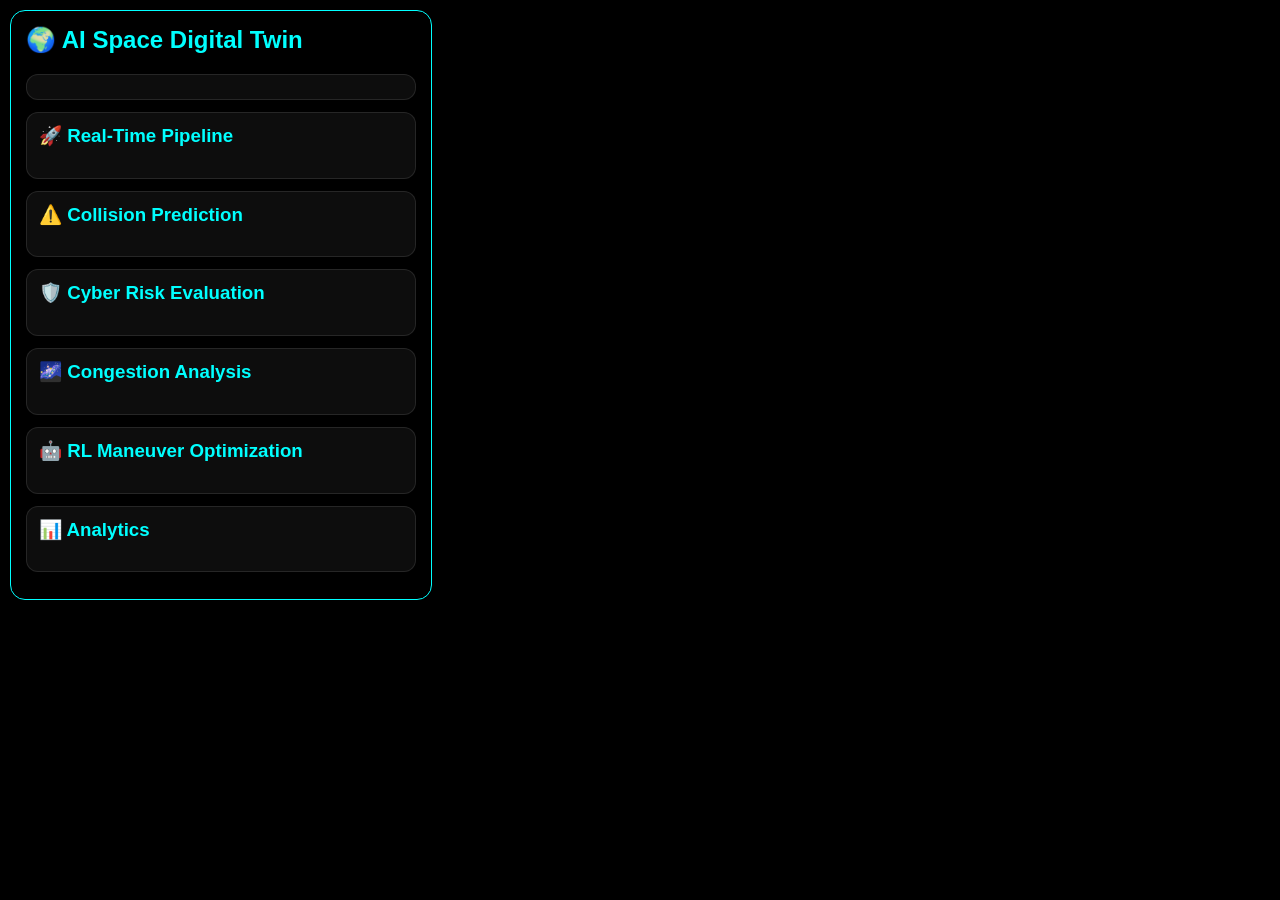
<file: frontend.html>
<!-- <!DOCTYPE html>
<html>

<head>

<meta charset="UTF-8">
<title>Space Digital Twin</title>

<script src="https://cesium.com/downloads/cesiumjs/releases/1.118/Build/Cesium/Cesium.js"></script>

<link
href="https://cesium.com/downloads/cesiumjs/releases/1.118/Build/Cesium/Widgets/widgets.css"
rel="stylesheet"
/>

<style>

html, body{
    margin:0;
    width:100%;
    height:100%;
    overflow:hidden;
    background:black;
    font-family:Arial;
}

#cesiumContainer{
    width:100%;
    height:100%;
}

#dashboard{

    position:absolute;
    top:10px;
    left:10px;

    width:380px;
    max-height:95vh;

    overflow-y:auto;

    background:rgba(0,0,0,0.82);

    padding:15px;

    border-radius:12px;

    color:white;

    z-index:999;

    border:1px solid cyan;
}

.card{

    background:rgba(255,255,255,0.05);

    padding:10px;

    border-radius:10px;

    margin-bottom:12px;
}

.alert{
    color:#ff5c5c;
}

.success{
    color:#00ff99;
}

.warning{
    color:orange;
}

.title{
    color:cyan;
}

.metric{
    font-size:14px;
    margin-top:5px;
}

#status{
    font-size:18px;
    font-weight:bold;
}

</style>

</head>

<body>

<div id="cesiumContainer"></div>

<div id="dashboard">

    <h2 class="title">🌍 Space Digital Twin</h2>

    <div class="card">
        <div id="time"></div>
        <div id="status"></div>
    </div>

    <div class="card">
        <h3>🚀 Space Traffic Prediction</h3>
        <div id="collisions"></div>
    </div>

    <div class="card">
        <h3>🛡️ Cyber Intrusion Detection</h3>
        <div id="cyber"></div>
    </div>

    <div class="card">
        <h3>🌌 Congestion Forecasting</h3>
        <div id="congestion"></div>
    </div>

    <div class="card">
        <h3>🤖 Autonomous Maneuver</h3>
        <div id="maneuver"></div>
    </div>

    <div class="card">
        <h3>📊 Live Analytics</h3>
        <div id="analytics"></div>
    </div>

</div>

<script>

// =====================================================
// VERY IMPORTANT FIX
// =====================================================

window.CESIUM_BASE_URL =
"https://cesium.com/downloads/cesiumjs/releases/1.118/Build/Cesium/";

// =====================================================
// CESIUM TOKEN
// =====================================================

Cesium.Ion.defaultAccessToken =
'eyJhbGciOiJIUzI1NiIsInR5cCI6IkpXVCJ9.eyJqdGkiOiIzMGFkN2UyZS05NThiLTQ1NDEtYmM1Mi0zY2RhNTk4YmMxYjUiLCJpZCI6NDMyNjc4LCJpc3MiOiJodHRwczovL2lvbi5jZXNpdW0uY29tIiwiYXVkIjoidW5kZWZpbmVkX2RlZmF1bHQiLCJpYXQiOjE3NzkwMzA2NDB9.j8Q3Wdu4mqrdkycc1GQS4oho9O9xFZu2LPbPWwKsQ4o';

// =====================================================
// CREATE VIEWER
// =====================================================

const viewer = new Cesium.Viewer('cesiumContainer', {

    animation:false,
    timeline:false,
    baseLayerPicker:false,
    geocoder:false,
    homeButton:false,
    sceneModePicker:false,
    navigationHelpButton:false,
    fullscreenButton:false,
    infoBox:false,
    selectionIndicator:false,

    imageryProvider:false,

    baseLayer:false
});

// =====================================================
// EARTH TEXTURE FIX
// =====================================================

viewer.imageryLayers.addImageryProvider(

    new Cesium.UrlTemplateImageryProvider({

        url:
        'https://tile.openstreetmap.org/{z}/{x}/{y}.png'

    })

);

// =====================================================
// STABLE SCENE SETTINGS
// =====================================================

viewer.scene.globe.enableLighting = true;

viewer.scene.skyAtmosphere.show = true;

viewer.scene.fog.enabled = false;

viewer.scene.globe.baseColor =
Cesium.Color.BLACK;

// REMOVE CESIUM CREDITS
viewer.cesiumWidget.creditContainer.style.display = "none";

// CAMERA
viewer.camera.setView({

    destination:
    new Cesium.Cartesian3(
        25000000,
        25000000,
        25000000
    )
});

// =====================================================
// SAT STORAGE
// =====================================================

const satelliteEntities = {};

// =====================================================
// CREATE / UPDATE SATELLITE
// =====================================================

function updateSatellite(name, x, y, z, danger=false){

    if(!satelliteEntities[name]){

        satelliteEntities[name] = viewer.entities.add({

            id:name,

            position:new Cesium.Cartesian3(x,y,z),

            point:{

                pixelSize: danger ? 12 : 7,

                color: danger
                    ? Cesium.Color.RED
                    : Cesium.Color.CYAN,

                outlineColor: Cesium.Color.WHITE,

                outlineWidth:2
            },

            label:{

                text:name,

                font:'11px monospace',

                fillColor: danger
                    ? Cesium.Color.RED
                    : Cesium.Color.CYAN,

                outlineColor:Cesium.Color.BLACK,

                outlineWidth:2,

                style:Cesium.LabelStyle.FILL_AND_OUTLINE,

                pixelOffset:new Cesium.Cartesian2(0,-20),

                scale:0.6
            }
        });

    }else{

        satelliteEntities[name].position =
        new Cesium.Cartesian3(x,y,z);

        satelliteEntities[name].point.color =
        danger
        ? Cesium.Color.RED
        : Cesium.Color.CYAN;

        satelliteEntities[name].label.fillColor =
        danger
        ? Cesium.Color.RED
        : Cesium.Color.CYAN;
    }
}

// =====================================================
// WEBSOCKET
// =====================================================

const socket =
new WebSocket("ws://localhost:8000/ws");

socket.onopen = () => {

    console.log("WebSocket Connected");
};

socket.onerror = (err) => {

    console.log("WebSocket Error", err);
};

socket.onclose = () => {

    console.log("WebSocket Closed");
};

// =====================================================
// RECEIVE DATA
// =====================================================

socket.onmessage = function(event){

    try{

        const data = JSON.parse(event.data);

        // TIME
        document.getElementById("time").innerHTML =
        `⏱️ ${data.timestamp}`;

        // STATUS
        let statusColor = "lime";

        if(data.digital_twin_status === "CRITICAL"){
            statusColor = "red";
        }
        else if(data.digital_twin_status === "WARNING"){
            statusColor = "orange";
        }

        document.getElementById("status").innerHTML = `
            <span style="color:${statusColor}">
            System Status :
            ${data.digital_twin_status}
            </span>
        `;

        // =================================================
        // SATELLITES
        // =================================================

        data.satellites.forEach(sat => {

            const x = sat.position[0] * 1000;
            const y = sat.position[1] * 1000;
            const z = sat.position[2] * 1000;

            let danger = false;

            data.collision_alerts.forEach(c => {

                if(
                    c.sat1 === sat.name ||
                    c.sat2 === sat.name
                ){
                    danger = true;
                }
            });

            updateSatellite(
                sat.name,
                x,
                y,
                z,
                danger
            );
        });

        // =================================================
        // COLLISIONS
        // =================================================

        let collisionHTML = "";

        data.collision_alerts.forEach(c => {

            collisionHTML += `
                <div class='alert'>
                ⚠️ ${c.sat1}<br>
                ⚠️ ${c.sat2}<br>
                Distance : ${c.distance} km<br>
                Risk : ${c.risk}
                </div><br>
            `;
        });

        if(data.collision_alerts.length === 0){

            collisionHTML =
            "<div class='success'>No Collision Risk</div>";
        }

        document.getElementById("collisions").innerHTML =
        collisionHTML;

        // =================================================
        // CYBER
        // =================================================

        document.getElementById("cyber").innerHTML = `

            <div class='metric'>
            Attack :
            ${data.cyber_alert.attack_detected}
            </div>

            <div class='metric'>
            Type :
            ${data.cyber_alert.attack_type}
            </div>

            <div class='metric'>
            Severity :
            ${data.cyber_alert.severity}/10
            </div>

            <div class='metric'>
            Health :
            ${data.cyber_alert.network_health}%
            </div>
        `;

        // =================================================
        // CONGESTION
        // =================================================

        document.getElementById("congestion").innerHTML = `

            <div class='metric'>
            Level :
            ${data.congestion.congestion_level}
            </div>

            <div class='metric'>
            Density :
            ${data.congestion.orbital_density}
            </div>

            <div class='metric'>
            Risk :
            ${data.congestion.future_risk}
            </div>
        `;

        // =================================================
        // MANEUVER
        // =================================================

        document.getElementById("maneuver").innerHTML = `

            <div class='metric'>
            Action :
            ${data.maneuver.recommended_action}
            </div>

            <div class='metric'>
            Delta-V :
            ${data.maneuver.delta_v}
            </div>

            <div class='metric'>
            Fuel :
            ${data.maneuver.fuel_cost}
            </div>

            <div class='metric'>
            Success :
            ${data.maneuver.success_probability}
            </div>
        `;

        // =================================================
        // ANALYTICS
        // =================================================

        const latestCollision =
        data.analytics.collision_history.slice(-1)[0] || 0;

        const latestCongestion =
        data.analytics.congestion_history.slice(-1)[0] || 0;

        const latestCyber =
        data.analytics.cyber_history.slice(-1)[0] || 0;

        document.getElementById("analytics").innerHTML = `

            <div class='metric'>
            Collision Alerts :
            ${latestCollision}
            </div>

            <div class='metric'>
            Orbital Density :
            ${latestCongestion}
            </div>

            <div class='metric'>
            Cyber Severity :
            ${latestCyber}
            </div>
        `;

    }catch(err){

        console.log("Render Error :", err);
    }
};

</script>

</body>
</html> -->








<!--IND   TESTTTINGNN 11111111111111111111111---SUCCEEFUL -- with self movement trajectory making>-->

<!-- <!DOCTYPE html>
<html>

<head>

<meta charset="UTF-8">
<title>Space Digital Twin</title>

<script src="https://cesium.com/downloads/cesiumjs/releases/1.118/Build/Cesium/Cesium.js"></script>

<link
href="https://cesium.com/downloads/cesiumjs/releases/1.118/Build/Cesium/Widgets/widgets.css"
rel="stylesheet"
/>

<style>

html, body{
    margin:0;
    width:100%;
    height:100%;
    overflow:hidden;
    background:black;
    font-family:Arial;
}

#cesiumContainer{
    width:100%;
    height:100%;
}

#dashboard{

    position:absolute;
    top:10px;
    left:10px;

    width:380px;
    max-height:95vh;

    overflow-y:auto;

    background:rgba(0,0,0,0.82);

    padding:15px;

    border-radius:12px;

    color:white;

    z-index:999;

    border:1px solid cyan;
}

.card{

    background:rgba(255,255,255,0.05);

    padding:10px;

    border-radius:10px;

    margin-bottom:12px;
}

.alert{
    color:#ff5c5c;
}

.success{
    color:#00ff99;
}

.warning{
    color:orange;
}

.title{
    color:cyan;
}

.metric{
    font-size:14px;
    margin-top:5px;
}

#status{
    font-size:18px;
    font-weight:bold;
}

</style>

</head>

<body>

<div id="cesiumContainer"></div>

<div id="dashboard">

    <h2 class="title">🌍 Space Digital Twin</h2>

    <div class="card">
        <div id="time"></div>
        <div id="status"></div>
    </div>

    <div class="card">
        <h3>🚀 Space Traffic Prediction</h3>
        <div id="collisions"></div>
    </div>

    <div class="card">
        <h3>🛡️ Cyber Intrusion Detection</h3>
        <div id="cyber"></div>
    </div>

    <div class="card">
        <h3>🌌 Congestion Forecasting</h3>
        <div id="congestion"></div>
    </div>

    <div class="card">
        <h3>🤖 Autonomous Maneuver</h3>
        <div id="maneuver"></div>
    </div>

    <div class="card">
        <h3>📊 Live Analytics</h3>
        <div id="analytics"></div>
    </div>

</div>

<script>

// =====================================================
// CESIUM CONFIG
// =====================================================

window.CESIUM_BASE_URL =
"https://cesium.com/downloads/cesiumjs/releases/1.118/Build/Cesium/";

Cesium.Ion.defaultAccessToken =
'eyJhbGciOiJIUzI1NiIsInR5cCI6IkpXVCJ9.eyJqdGkiOiIzMGFkN2UyZS05NThiLTQ1NDEtYmM1Mi0zY2RhNTk4YmMxYjUiLCJpZCI6NDMyNjc4LCJpc3MiOiJodHRwczovL2lvbi5jZXNpdW0uY29tIiwiYXVkIjoidW5kZWZpbmVkX2RlZmF1bHQiLCJpYXQiOjE3NzkwMzA2NDB9.j8Q3Wdu4mqrdkycc1GQS4oho9O9xFZu2LPbPWwKsQ4o';


// =====================================================
// VIEWER
// =====================================================

const viewer = new Cesium.Viewer('cesiumContainer', {

    animation:false,
    timeline:false,
    baseLayerPicker:false,
    geocoder:false,
    homeButton:false,
    sceneModePicker:false,
    navigationHelpButton:false,
    fullscreenButton:false,
    infoBox:false,
    selectionIndicator:false
});

// =====================================================
// REALISTIC EARTH
// =====================================================

viewer.scene.globe.enableLighting = true;

viewer.scene.skyAtmosphere.show = true;

viewer.scene.fog.enabled = false;

viewer.scene.globe.depthTestAgainstTerrain = true;

viewer.cesiumWidget.creditContainer.style.display = "none";

// CAMERA POSITION

viewer.camera.setView({

    destination:
    new Cesium.Cartesian3(
        25000000,
        25000000,
        25000000
    )
});

// =====================================================
// STAR BACKGROUND
// =====================================================

viewer.scene.skyBox.show = true;

// =====================================================
// STORAGE
// =====================================================

const satelliteEntities = {};
const orbitPaths = {};

// =====================================================
// SATELLITE UPDATE
// =====================================================

function updateSatellite(name, x, y, z, danger=false){

    const position =
    new Cesium.Cartesian3(x, y, z);

    // =================================================
    // STORE PATH HISTORY
    // =================================================

    if(!orbitPaths[name]){
        orbitPaths[name] = [];
    }

    orbitPaths[name].push(position);

    // limit orbit trail length
    if(orbitPaths[name].length > 120){
        orbitPaths[name].shift();
    }

    // =================================================
    // CREATE ENTITY
    // =================================================

    if(!satelliteEntities[name]){

        satelliteEntities[name] = viewer.entities.add({

            id:name,

            position:position,

            point:{

                pixelSize: danger ? 11 : 6,

                color: danger
                    ? Cesium.Color.RED
                    : Cesium.Color.CYAN,

                outlineColor: Cesium.Color.WHITE,

                outlineWidth:2
            },

            label:{

                text:name,

                font:'11px monospace',

                fillColor: danger
                    ? Cesium.Color.RED
                    : Cesium.Color.CYAN,

                outlineColor:Cesium.Color.BLACK,

                outlineWidth:2,

                style:Cesium.LabelStyle.FILL_AND_OUTLINE,

                pixelOffset:new Cesium.Cartesian2(0,-20),

                scale:0.6
            },

            // =================================================
            // ORBIT LINE
            // =================================================

            polyline:{

                positions:new Cesium.CallbackProperty(
                    function(){
                        return orbitPaths[name];
                    },
                    false
                ),

                width:2,

                material: danger
                    ? Cesium.Color.RED
                    : Cesium.Color.CYAN.withAlpha(0.7)
            }
        });

    }else{

        satelliteEntities[name].position = position;

        satelliteEntities[name].point.color =
        danger
        ? Cesium.Color.RED
        : Cesium.Color.CYAN;

        satelliteEntities[name].label.fillColor =
        danger
        ? Cesium.Color.RED
        : Cesium.Color.CYAN;

        satelliteEntities[name].polyline.material =
        danger
        ? Cesium.Color.RED
        : Cesium.Color.CYAN.withAlpha(0.7);
    }
}

// =====================================================
// WEBSOCKET
// =====================================================

const socket =
new WebSocket("ws://localhost:8000/ws");

socket.onopen = () => {

    console.log("WebSocket Connected");
};

socket.onerror = (err) => {

    console.log("WebSocket Error", err);
};

socket.onclose = () => {

    console.log("WebSocket Closed");
};

// =====================================================
// RECEIVE DATA
// =====================================================

socket.onmessage = function(event){

    try{

        const data = JSON.parse(event.data);

        // =================================================
        // TIME
        // =================================================

        document.getElementById("time").innerHTML =
        `⏱️ ${data.timestamp}`;

        // =================================================
        // STATUS
        // =================================================

        let statusColor = "lime";

        if(data.digital_twin_status === "CRITICAL"){
            statusColor = "red";
        }
        else if(data.digital_twin_status === "WARNING"){
            statusColor = "orange";
        }

        document.getElementById("status").innerHTML = `
            <span style="color:${statusColor}">
            System Status :
            ${data.digital_twin_status}
            </span>
        `;

        // =================================================
        // SATELLITE RENDERING
        // =================================================

        data.satellites.forEach(sat => {

            const x = sat.position[0] * 1000;
            const y = sat.position[1] * 1000;
            const z = sat.position[2] * 1000;

            let danger = false;

            data.collision_alerts.forEach(c => {

                if(
                    c.sat1 === sat.name ||
                    c.sat2 === sat.name
                ){
                    danger = true;
                }
            });

            updateSatellite(
                sat.name,
                x,
                y,
                z,
                danger
            );
        });

        // =================================================
        // COLLISION INFO
        // =================================================

        let collisionHTML = "";

        data.collision_alerts.forEach(c => {

            collisionHTML += `
                <div class='alert'>
                ⚠️ ${c.sat1}<br>
                ⚠️ ${c.sat2}<br>
                Distance : ${c.distance} km<br>
                Risk : ${c.risk}
                </div><br>
            `;
        });

        if(data.collision_alerts.length === 0){

            collisionHTML =
            "<div class='success'>No Collision Risk</div>";
        }

        document.getElementById("collisions").innerHTML =
        collisionHTML;

        // =================================================
        // CYBER
        // =================================================

        document.getElementById("cyber").innerHTML = `

            <div class='metric'>
            Attack :
            ${data.cyber_alert.attack_detected}
            </div>

            <div class='metric'>
            Type :
            ${data.cyber_alert.attack_type}
            </div>

            <div class='metric'>
            Severity :
            ${data.cyber_alert.severity}/10
            </div>

            <div class='metric'>
            Health :
            ${data.cyber_alert.network_health}%
            </div>
        `;

        // =================================================
        // CONGESTION
        // =================================================

        document.getElementById("congestion").innerHTML = `

            <div class='metric'>
            Level :
            ${data.congestion.congestion_level}
            </div>

            <div class='metric'>
            Density :
            ${data.congestion.orbital_density}
            </div>

            <div class='metric'>
            Risk :
            ${data.congestion.future_risk}
            </div>
        `;

        // =================================================
        // MANEUVER
        // =================================================

        document.getElementById("maneuver").innerHTML = `

            <div class='metric'>
            Action :
            ${data.maneuver.recommended_action}
            </div>

            <div class='metric'>
            Delta-V :
            ${data.maneuver.delta_v}
            </div>

            <div class='metric'>
            Fuel :
            ${data.maneuver.fuel_cost}
            </div>

            <div class='metric'>
            Success :
            ${data.maneuver.success_probability}
            </div>
        `;

        // =================================================
        // ANALYTICS
        // =================================================

        const latestCollision =
        data.analytics.collision_history.slice(-1)[0] || 0;

        const latestCongestion =
        data.analytics.congestion_history.slice(-1)[0] || 0;

        const latestCyber =
        data.analytics.cyber_history.slice(-1)[0] || 0;

        document.getElementById("analytics").innerHTML = `

            <div class='metric'>
            Collision Alerts :
            ${latestCollision}
            </div>

            <div class='metric'>
            Orbital Density :
            ${latestCongestion}
            </div>

            <div class='metric'>
            Cyber Severity :
            ${latestCyber}
            </div>
        `;

    }catch(err){

        console.log("Render Error :", err);
    }
};

</script>

</body>
</html>  -->




<!-- IND   TESTING 222222222222222222222222 -->     <!-- successful manuever creation  
<!DOCTYPE html>
<html>

<head>

<meta charset="UTF-8">
<title>Space Digital Twin</title>

<script src="https://cesium.com/downloads/cesiumjs/releases/1.118/Build/Cesium/Cesium.js"></script>

<link
href="https://cesium.com/downloads/cesiumjs/releases/1.118/Build/Cesium/Widgets/widgets.css"
rel="stylesheet"
/>

<style>

html, body{
    margin:0;
    width:100%;
    height:100%;
    overflow:hidden;
    background:black;
    font-family:Arial;
}

#cesiumContainer{
    width:100%;
    height:100%;
}

#dashboard{

    position:absolute;
    top:10px;
    left:10px;

    width:380px;
    max-height:95vh;

    overflow-y:auto;

    background:rgba(0,0,0,0.82);

    padding:15px;

    border-radius:12px;

    color:white;

    z-index:999;

    border:1px solid cyan;
}

.card{

    background:rgba(255,255,255,0.05);

    padding:10px;

    border-radius:10px;

    margin-bottom:12px;
}

.alert{
    color:#ff5c5c;
}

.success{
    color:#00ff99;
}

.warning{
    color:orange;
}

.title{
    color:cyan;
}

.metric{
    font-size:14px;
    margin-top:5px;
}

#status{
    font-size:18px;
    font-weight:bold;
}

</style>

</head>

<body>

<div id="cesiumContainer"></div>

<div id="dashboard">

    <h2 class="title">🌍 Space Digital Twin</h2>

    <div class="card">
        <div id="time"></div>
        <div id="status"></div>
    </div>

    <div class="card">
        <h3>🚀 Space Traffic Prediction</h3>
        <div id="collisions"></div>
    </div>

    <div class="card">
        <h3>🛡️ Cyber Intrusion Detection</h3>
        <div id="cyber"></div>
    </div>

    <div class="card">
        <h3>🌌 Congestion Forecasting</h3>
        <div id="congestion"></div>
    </div>

    <div class="card">
        <h3>🤖 Autonomous Maneuver</h3>
        <div id="maneuver"></div>
    </div>

    <div class="card">
        <h3>📊 Live Analytics</h3>
        <div id="analytics"></div>
    </div>

</div>

<script>

// =====================================================
// VERY IMPORTANT FIX
// =====================================================

window.CESIUM_BASE_URL =
"https://cesium.com/downloads/cesiumjs/releases/1.118/Build/Cesium/";

// =====================================================
// CESIUM TOKEN
// =====================================================

Cesium.Ion.defaultAccessToken =
'eyJhbGciOiJIUzI1NiIsInR5cCI6IkpXVCJ9.eyJqdGkiOiIzMGFkN2UyZS05NThiLTQ1NDEtYmM1Mi0zY2RhNTk4YmMxYjUiLCJpZCI6NDMyNjc4LCJpc3MiOiJodHRwczovL2lvbi5jZXNpdW0uY29tIiwiYXVkIjoidW5kZWZpbmVkX2RlZmF1bHQiLCJpYXQiOjE3NzkwMzA2NDB9.j8Q3Wdu4mqrdkycc1GQS4oho9O9xFZu2LPbPWwKsQ4o';


// =====================================================
// CREATE VIEWER
// =====================================================

const viewer = new Cesium.Viewer('cesiumContainer', {

    animation:false,
    timeline:false,
    baseLayerPicker:false,
    geocoder:false,
    homeButton:false,
    sceneModePicker:false,
    navigationHelpButton:false,
    fullscreenButton:false,
    infoBox:false,
    selectionIndicator:false,

    imageryProvider:false,

    baseLayer:false
});

// =====================================================
// EARTH TEXTURE
// =====================================================

viewer.imageryLayers.addImageryProvider(

    new Cesium.UrlTemplateImageryProvider({

        url:
        'https://tile.openstreetmap.org/{z}/{x}/{y}.png'

    })

);

// =====================================================
// STABLE SETTINGS
// =====================================================

viewer.scene.globe.enableLighting = true;

viewer.scene.skyAtmosphere.show = true;

viewer.scene.fog.enabled = false;

viewer.scene.globe.baseColor =
Cesium.Color.BLACK;

viewer.cesiumWidget.creditContainer.style.display = "none";

// =====================================================
// CAMERA VIEW
// =====================================================

viewer.camera.setView({

    destination:
    new Cesium.Cartesian3(
        25000000,
        25000000,
        25000000
    )
});

// =====================================================
// STORAGE
// =====================================================

const satelliteEntities = {};
const orbitEntities = {};

// =====================================================
// CREATE / UPDATE SATELLITE
// =====================================================

function updateSatellite(name, x, y, z, orbitPoints, danger=false){

    const currentPosition =
    new Cesium.Cartesian3(x, y, z);

    // =================================================
    // ORBIT PATH
    // =================================================

    let orbitCartesian = [];

    orbitPoints.forEach(p => {

        orbitCartesian.push(

            new Cesium.Cartesian3(

                p[0] * 1000,
                p[1] * 1000,
                p[2] * 1000

            )
        );
    });

    // =================================================
    // CREATE SATELLITE
    // =================================================

    if(!satelliteEntities[name]){

        satelliteEntities[name] = viewer.entities.add({

            id:name,

            position:currentPosition,

            point:{

                pixelSize: danger ? 12 : 7,

                color: danger
                    ? Cesium.Color.RED
                    : Cesium.Color.CYAN,

                outlineColor: Cesium.Color.WHITE,

                outlineWidth:2
            },

            label:{

                text:name,

                font:'11px monospace',

                fillColor: danger
                    ? Cesium.Color.RED
                    : Cesium.Color.CYAN,

                outlineColor:Cesium.Color.BLACK,

                outlineWidth:2,

                style:Cesium.LabelStyle.FILL_AND_OUTLINE,

                pixelOffset:new Cesium.Cartesian2(0,-20),

                scale:0.6
            }
        });

        // =================================================
        // CREATE ORBIT
        // =================================================

        orbitEntities[name] = viewer.entities.add({

            polyline:{

                positions:orbitCartesian,

                width:2,

                material: danger
                    ? Cesium.Color.RED.withAlpha(0.8)
                    : Cesium.Color.CYAN.withAlpha(0.6)
            }
        });

    }else{

        // =================================================
        // UPDATE SAT POSITION
        // =================================================

        satelliteEntities[name].position =
        currentPosition;

        satelliteEntities[name].point.color =
        danger
        ? Cesium.Color.RED
        : Cesium.Color.CYAN;

        satelliteEntities[name].label.fillColor =
        danger
        ? Cesium.Color.RED
        : Cesium.Color.CYAN;

        // =================================================
        // UPDATE ORBIT PATH
        // =================================================

        orbitEntities[name].polyline.positions =
        orbitCartesian;

        orbitEntities[name].polyline.material =
        danger
        ? Cesium.Color.RED.withAlpha(0.8)
        : Cesium.Color.CYAN.withAlpha(0.6);
    }
}

// =====================================================
// WEBSOCKET
// =====================================================

const socket =
new WebSocket("ws://localhost:8000/ws");

socket.onopen = () => {

    console.log("WebSocket Connected");
};

socket.onerror = (err) => {

    console.log("WebSocket Error", err);
};

socket.onclose = () => {

    console.log("WebSocket Closed");
};

// =====================================================
// RECEIVE DATA
// =====================================================

socket.onmessage = function(event){

    try{

        const data = JSON.parse(event.data);

        // =================================================
        // TIME
        // =================================================

        document.getElementById("time").innerHTML =
        `⏱️ ${data.timestamp}`;

        // =================================================
        // STATUS
        // =================================================

        let statusColor = "lime";

        if(data.digital_twin_status === "CRITICAL"){
            statusColor = "red";
        }
        else if(data.digital_twin_status === "WARNING"){
            statusColor = "orange";
        }

        document.getElementById("status").innerHTML = `
            <span style="color:${statusColor}">
            System Status :
            ${data.digital_twin_status}
            </span>
        `;

        // =================================================
        // SATELLITES + ORBITS
        // =================================================

        data.satellites.forEach(sat => {

            const x = sat.position[0] * 1000;
            const y = sat.position[1] * 1000;
            const z = sat.position[2] * 1000;

            let danger = false;

            data.collision_alerts.forEach(c => {

                if(
                    c.sat1 === sat.name ||
                    c.sat2 === sat.name
                ){
                    danger = true;
                }
            });

            updateSatellite(
                sat.name,
                x,
                y,
                z,
                sat.orbit,
                danger
            );
        });

        // =================================================
        // COLLISION ALERTS
        // =================================================

        let collisionHTML = "";

        data.collision_alerts.forEach(c => {

            collisionHTML += `
                <div class='alert'>
                ⚠️ ${c.sat1}<br>
                ⚠️ ${c.sat2}<br>
                Distance : ${c.distance} km<br>
                Risk : ${c.risk}
                </div><br>
            `;
        });

        if(data.collision_alerts.length === 0){

            collisionHTML =
            "<div class='success'>No Collision Risk</div>";
        }

        document.getElementById("collisions").innerHTML =
        collisionHTML;

        // =================================================
        // CYBER IDS
        // =================================================

        document.getElementById("cyber").innerHTML = `

            <div class='metric'>
            Attack :
            ${data.cyber_alert.attack_detected}
            </div>

            <div class='metric'>
            Type :
            ${data.cyber_alert.attack_type}
            </div>

            <div class='metric'>
            Severity :
            ${data.cyber_alert.severity}/10
            </div>

            <div class='metric'>
            Health :
            ${data.cyber_alert.network_health}%
            </div>
        `;

        // =================================================
        // CONGESTION
        // =================================================

        document.getElementById("congestion").innerHTML = `

            <div class='metric'>
            Level :
            ${data.congestion.congestion_level}
            </div>

            <div class='metric'>
            Density :
            ${data.congestion.orbital_density}
            </div>

            <div class='metric'>
            Risk :
            ${data.congestion.future_risk}
            </div>
        `;

        // =================================================
        // MANEUVER
        // =================================================

        document.getElementById("maneuver").innerHTML = `

            <div class='metric'>
            Action :
            ${data.maneuver.recommended_action}
            </div>

            <div class='metric'>
            Delta-V :
            ${data.maneuver.delta_v}
            </div>

            <div class='metric'>
            Fuel :
            ${data.maneuver.fuel_cost}
            </div>

            <div class='metric'>
            Success :
            ${data.maneuver.success_probability}
            </div>
        `;

        // =================================================
        // ANALYTICS
        // =================================================

        const latestCollision =
        data.analytics.collision_history.slice(-1)[0] || 0;

        const latestCongestion =
        data.analytics.congestion_history.slice(-1)[0] || 0;

        const latestCyber =
        data.analytics.cyber_history.slice(-1)[0] || 0;

        document.getElementById("analytics").innerHTML = `

            <div class='metric'>
            Collision Alerts :
            ${latestCollision}
            </div>

            <div class='metric'>
            Orbital Density :
            ${latestCongestion}
            </div>

            <div class='metric'>
            Cyber Severity :
            ${latestCyber}
            </div>
        `;

    }catch(err){

        console.log("Render Error :", err);
    }
};

</script>

</body>
</html>-->





<!-- COLLAB TESTING 1................. -->

<!DOCTYPE html>
<html lang="en">

<head>

<meta charset="UTF-8">
<meta name="viewport" content="width=device-width, initial-scale=1.0">

<title>AI Space Digital Twin</title>

<script src="https://cesium.com/downloads/cesiumjs/releases/1.118/Build/Cesium/Cesium.js"></script>

<link
href="https://cesium.com/downloads/cesiumjs/releases/1.118/Build/Cesium/Widgets/widgets.css"
rel="stylesheet"
/>

<style>

html,body{
    width:100%;
    height:100%;
    margin:0;
    overflow:hidden;
    background:black;
    font-family:Arial, Helvetica, sans-serif;
}

#cesiumContainer{
    width:100%;
    height:100%;
}

#dashboard{

    position:absolute;
    top:10px;
    left:10px;

    width:390px;
    max-height:95vh;

    overflow-y:auto;

    background:rgba(0,0,0,0.82);

    border:1px solid cyan;

    border-radius:15px;

    padding:15px;

    z-index:9999;

    color:white;

    backdrop-filter: blur(10px);
}

.card{

    background:rgba(255,255,255,0.05);

    border-radius:12px;

    padding:12px;

    margin-bottom:12px;

    border:1px solid rgba(255,255,255,0.1);
}

.title{
    color:cyan;
    margin-top:0;
}

.metric{
    margin-top:6px;
    font-size:14px;
}

.success{
    color:#00ff99;
}

.warning{
    color:orange;
}

.danger{
    color:#ff5555;
}

.info{
    color:#00ccff;
}

#status{
    font-size:18px;
    font-weight:bold;
}

#popup{

    position:absolute;

    top:20px;
    right:20px;

    min-width:300px;

    background:rgba(255,0,0,0.9);

    color:white;

    padding:15px;

    border-radius:12px;

    z-index:99999;

    display:none;

    animation: pulse 1s infinite;
}

@keyframes pulse{

    0%{
        transform:scale(1);
    }

    50%{
        transform:scale(1.03);
    }

    100%{
        transform:scale(1);
    }
}

.pipeline-step{

    margin-top:8px;

    padding:7px;

    border-radius:8px;

    background:rgba(255,255,255,0.05);
}

.active-step{

    border-left:4px solid cyan;

    color:#00ffff;
}

.completed-step{

    border-left:4px solid lime;

    color:#00ff99;
}

.warning-step{

    border-left:4px solid orange;

    color:orange;
}

.danger-step{

    border-left:4px solid red;

    color:#ff5555;
}

</style>

</head>

<body>

<div id="cesiumContainer"></div>

<div id="popup"></div>

<div id="dashboard">

    <h2 class="title">
        🌍 AI Space Digital Twin
    </h2>

    <div class="card">

        <div id="time"></div>
        <div id="status"></div>

    </div>

    <div class="card">

        <h3 class="title">
            🚀 Real-Time Pipeline
        </h3>

        <div id="pipeline"></div>

    </div>

    <div class="card">

        <h3 class="title">
            ⚠️ Collision Prediction
        </h3>

        <div id="collisionBox"></div>

    </div>

    <div class="card">

        <h3 class="title">
            🛡️ Cyber Risk Evaluation
        </h3>

        <div id="cyberBox"></div>

    </div>

    <div class="card">

        <h3 class="title">
            🌌 Congestion Analysis
        </h3>

        <div id="congestionBox"></div>

    </div>

    <div class="card">

        <h3 class="title">
            🤖 RL Maneuver Optimization
        </h3>

        <div id="maneuverBox"></div>

    </div>

    <div class="card">

        <h3 class="title">
            📊 Analytics
        </h3>

        <div id="analyticsBox"></div>

    </div>

</div>

<script>

// =====================================================
// CESIUM TOKEN
// =====================================================

Cesium.Ion.defaultAccessToken =
"eyJhbGciOiJIUzI1NiIsInR5cCI6IkpXVCJ9.eyJqdGkiOiIzMGFkN2UyZS05NThiLTQ1NDEtYmM1Mi0zY2RhNTk4YmMxYjUiLCJpZCI6NDMyNjc4LCJpc3MiOiJodHRwczovL2lvbi5jZXNpdW0uY29tIiwiYXVkIjoidW5kZWZpbmVkX2RlZmF1bHQiLCJpYXQiOjE3NzkwMzA2NDB9.j8Q3Wdu4mqrdkycc1GQS4oho9O9xFZu2LPbPWwKsQ4o";

// =====================================================
// VIEWER
// =====================================================

const viewer = new Cesium.Viewer("cesiumContainer",{

    animation:false,
    timeline:false,
    baseLayerPicker:false,
    geocoder:false,
    homeButton:false,
    sceneModePicker:false,
    navigationHelpButton:false,
    fullscreenButton:false,
    infoBox:false,
    selectionIndicator:false,

    shouldAnimate:true
});

// =====================================================
// REALISTIC EARTH
// =====================================================

viewer.scene.globe.enableLighting = true;

viewer.scene.skyAtmosphere.show = true;

viewer.scene.globe.depthTestAgainstTerrain = false;

viewer.scene.fog.enabled = false;

viewer.clock.multiplier = 50;
viewer.clock.shouldAnimate = true;

viewer.cesiumWidget.creditContainer.style.display = "none";

// =====================================================
// EARTH ROTATION
// =====================================================

// viewer.scene.postUpdate.addEventListener(function(scene,time){

//     viewer.scene.camera.rotate(
//         Cesium.Cartesian3.UNIT_Z,
//         -0.00003
//     );
// });

// =====================================================
// CAMERA
// =====================================================

viewer.camera.setView({

    destination:new Cesium.Cartesian3(
        28000000,
        28000000,
        28000000
    )
});

// =====================================================
// STORAGE
// =====================================================

const satelliteEntities = {};
const pathEntities = {};
const dangerLines = [];

// =====================================================
// UPDATE SATELLITE
// =====================================================

function updateSatellite(
    sat,
    danger=false,
    maneuver=false
){

    const x = sat.position[0] * 1000;
    const y = sat.position[1] * 1000;
    const z = sat.position[2] * 1000;

    const position =
    new Cesium.Cartesian3(x,y,z);

    const futurePositions = (sat.future_path || sat.orbit || []).map(p => {

        return new Cesium.Cartesian3(
           p[0] * 1000,
           p[1] * 1000,
           p[2] * 1000
        );
    });

    let color = Cesium.Color.CYAN;

    if(danger){
        color = Cesium.Color.RED;
    }

    if(maneuver){
        color = Cesium.Color.YELLOW;
    }

    // =================================================
    // SAT ENTITY
    // =================================================

    if(!satelliteEntities[sat.name]){

        satelliteEntities[sat.name] =
        viewer.entities.add({

            id:sat.name,

            position:position,

            point:{

                pixelSize: danger ? 11 : 6,

                color:color,

                outlineColor:Cesium.Color.WHITE,

                outlineWidth:2
            },

            label:{

                text:sat.name,

                font:"11px monospace",

                fillColor:color,

                outlineColor:Cesium.Color.BLACK,

                outlineWidth:2,

                style:Cesium.LabelStyle.FILL_AND_OUTLINE,

                pixelOffset:
                new Cesium.Cartesian2(0,-18),

                scale:0.6
            }
        });

    }else{

        satelliteEntities[sat.name].position =
        position;

        satelliteEntities[sat.name].point.color =
        color;

        satelliteEntities[sat.name].label.fillColor =
        color;
    }

    // =================================================
    // ORBIT PATH
    // =================================================

    if(!pathEntities[sat.name]){

        pathEntities[sat.name] =
        viewer.entities.add({

            polyline:{

                positions:futurePositions,

                width:2,

                material:
                danger
                ? Cesium.Color.RED
                : Cesium.Color.CYAN.withAlpha(0.6)
            }
        });

    }else{

        pathEntities[sat.name].polyline.positions =
        futurePositions;

        pathEntities[sat.name].polyline.material =
        danger
        ? Cesium.Color.RED
        : Cesium.Color.CYAN.withAlpha(0.6);
    }
}

// =====================================================
// ALERT POPUP
// =====================================================

function showPopup(message,color){

    const popup =
    document.getElementById("popup");

    popup.style.display = "block";

    popup.style.background = color;

    popup.innerHTML = message;

    setTimeout(()=>{

        popup.style.display = "none";

    },5000);
}

// =====================================================
// PIPELINE UI
// =====================================================

function updatePipeline(data){

    const steps = [

        "Real Orbit Propagation",
        "Future Orbit Forecast",
        "Conjunction Prediction",
        "Collision Probability",
        "Cyber Risk Evaluation",
        "Congestion Analysis",
        "RL Maneuver Optimization",
        "Apply Delta-v",
        "Recalculate Orbit",
        "Verify Safe Distance",
        "Update Digital Twin",
        "Autonomous Avoidance Complete"
    ];

    let html = "";

    steps.forEach((step,index)=>{

        let className = "pipeline-step completed-step";

        if(
            step.includes("Collision")
            &&
            data.collision_alerts.length > 0
        ){
            className = "pipeline-step danger-step";
        }

        if(
            step.includes("Cyber")
            &&
            data.cyber_alert.attack_detected
        ){
            className = "pipeline-step warning-step";
        }

        html += `
        <div class="${className}">
            ✔ ${step}
        </div>
        `;
    });

    document.getElementById("pipeline").innerHTML =
    html;
}

// =====================================================
// WEBSOCKET
// =====================================================

const socket =
new WebSocket("ws://localhost:8000/ws");

// =====================================================
// ON MESSAGE
// =====================================================

socket.onmessage = function(event){

    const data = JSON.parse(event.data);

    // =================================================
    // TIME
    // =================================================

    document.getElementById("time").innerHTML = `
        ⏱️ ${data.timestamp}
    `;

    // =================================================
    // STATUS
    // =================================================

    let statusColor = "lime";

    if(data.digital_twin_status === "CRITICAL"){
        statusColor = "red";
    }

    else if(data.digital_twin_status === "WARNING"){
        statusColor = "orange";
    }

    document.getElementById("status").innerHTML = `
        <span style="color:${statusColor}">
        ${data.digital_twin_status}
        </span>
    `;

    // =================================================
    // REMOVE OLD DANGER LINES
    // =================================================

    dangerLines.forEach(line => {

        viewer.entities.remove(line);

    });

    dangerLines.length = 0;

    // =================================================
    // SATELLITE UPDATE
    // =================================================

    data.satellites.forEach(sat => {

        let danger = false;
        let maneuver = false;

        data.collision_alerts.forEach(c => {

            if(
                c.sat1 === sat.name ||
                c.sat2 === sat.name
            ){
                danger = true;
            }
        });

        if(
            data.maneuver.target_satellite ===
            sat.name
        ){
            maneuver = true;
        }

        updateSatellite(
            sat,
            danger,
            maneuver
        );
    });

    // =================================================
    // COLLISION BOX
    // =================================================

    let collisionHTML = "";

    if(data.collision_alerts.length === 0){

        collisionHTML = `
        <div class="success">
            No predicted collision
        </div>
        `;
    }

    data.collision_alerts.forEach(c => {

        collisionHTML += `

        <div class="danger metric">

            ⚠️ ${c.sat1}<br>
            ⚠️ ${c.sat2}<br><br>

            Distance :
            ${c.distance || c.distance_km} km<br>

            Probability :
            ${c.collision_probability || "N/A"}%%<br>

            Time To Collision :
            ${c.time_to_collision_min || "Unknown"} min min<br>

            Risk :
            ${c.risk}<br>

        </div>

        `;

        // =============================================
        // DRAW DANGER LINE
        // =============================================

        const sat1 =
        data.satellites.find(
            s => s.name === c.sat1
        );

        const sat2 =
        data.satellites.find(
            s => s.name === c.sat2
        );

        if(sat1 && sat2){

            const line =
            viewer.entities.add({

                polyline:{

                    positions:[

                        new Cesium.Cartesian3(
                            sat1.position[0]*1000,
                            sat1.position[1]*1000,
                            sat1.position[2]*1000
                        ),

                        new Cesium.Cartesian3(
                            sat2.position[0]*1000,
                            sat2.position[1]*1000,
                            sat2.position[2]*1000
                        )
                    ],

                    width:4,

                    material:
                    Cesium.Color.RED
                }
            });

            dangerLines.push(line);
        }

        // =============================================
        // POPUP ALERT
        // =============================================

        showPopup(

            `⚠️ COLLISION PREDICTED<br>
            ${c.sat1} ↔ ${c.sat2}<br>
            Distance : ${c.distance_km} km<br>
            AI Maneuver Activated`,

            "rgba(255,0,0,0.9)"
        );
    });

    document.getElementById("collisionBox").innerHTML =
    collisionHTML;

    // =================================================
    // CYBER BOX
    // =================================================

    document.getElementById("cyberBox").innerHTML = `

        <div class="metric">

            Attack Detected :
            ${data.cyber_alert.attack_detected}

        </div>

        <div class="metric">

            Type :
            ${data.cyber_alert.attack_type}

        </div>

        <div class="metric">

            Severity :
            ${data.cyber_alert.severity}/10

        </div>

        <div class="metric">

            Network Health :
            ${data.cyber_alert.network_health}%

        </div>

    `;

    // =================================================
    // CONGESTION
    // =================================================

    document.getElementById("congestionBox").innerHTML = `

        <div class="metric">

            Congestion Level :
            ${data.congestion.congestion_level}

        </div>

        <div class="metric">

            Orbital Density :
            ${data.congestion.orbital_density}

        </div>

        <div class="metric">

            Future Risk :
            ${data.congestion.future_risk}

        </div>

    `;

    // =================================================
    // MANEUVER
    // =================================================

    document.getElementById("maneuverBox").innerHTML = `

        <div class="metric">

            Target Satellite :
            ${data.maneuver.target_satellite}

        </div>

        <div class="metric">

            Recommended Action :
            ${data.maneuver.recommended_action}

        </div>

        <div class="metric">

            Delta-V :
            ${data.maneuver.delta_v}

        </div>

        <div class="metric">

            Fuel Cost :
            ${data.maneuver.fuel_cost}

        </div>

        <div class="metric">

            Success Probability :
            ${data.maneuver.success_probability}

        </div>

        <div class="metric success">

            Autonomous Avoidance :
            ACTIVE

        </div>

    `;

    // =================================================
    // ANALYTICS
    // =================================================

    document.getElementById("analyticsBox").innerHTML = `

        <div class="metric">

            Collision Alerts :
            ${data.analytics.collision_history.slice(-1)[0] || 0}

        </div>

        <div class="metric">

            Congestion :
            ${data.analytics.congestion_history.slice(-1)[0] || 0}

        </div>

        <div class="metric">

            Cyber Severity :
            ${data.analytics.cyber_history.slice(-1)[0] || 0}

        </div>

        <div class="metric info">

            Active Satellites :
            ${data.satellites.length}

        </div>

    `;

    // =================================================
    // PIPELINE
    // =================================================

    updatePipeline(data);
};

// =====================================================
// SOCKET EVENTS
// =====================================================

socket.onopen = () => {

    console.log("WebSocket Connected");
};

socket.onerror = (err) => {

    console.log("Socket Error",err);
};

socket.onclose = () => {

    console.log("Socket Closed");
};

</script>

</body>
</html>
</file>
